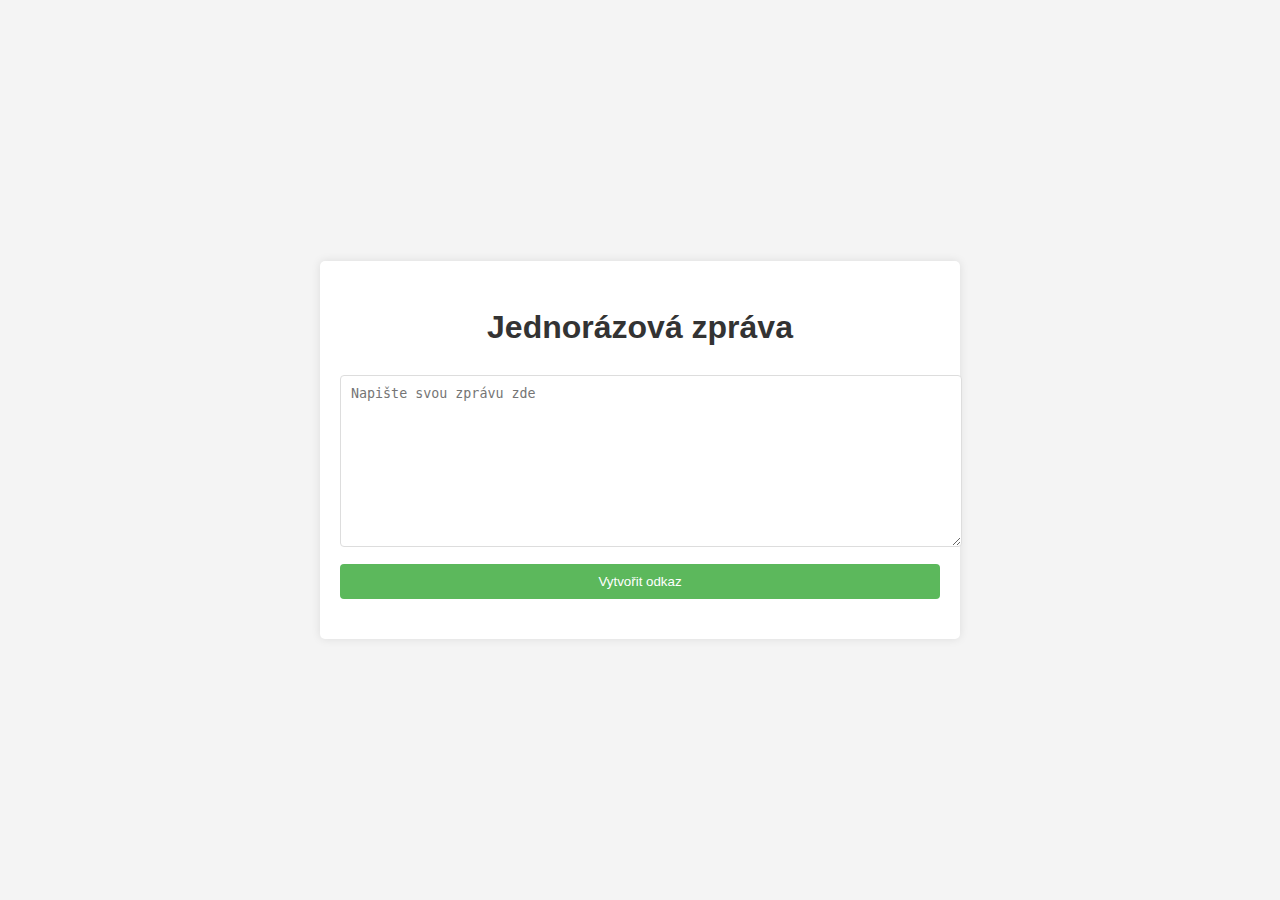
<file: index.html>
<!DOCTYPE html>
<html lang="cs">
<head>
    <meta charset="UTF-8">
    <meta name="viewport" content="width=device-width, initial-scale=1.0">
    <title>Jednorázová zpráva</title>
    <link rel="stylesheet" href="style.css">
</head>
<body>
    <div class="container">
        <h1>Jednorázová zpráva</h1>
        <textarea id="message" placeholder="Napište svou zprávu zde"></textarea>
        <button id="createLink">Vytvořit odkaz</button>
        <div id="result"></div>
    </div>
    <script src="script.js"></script>
</body>
</html>
</file>
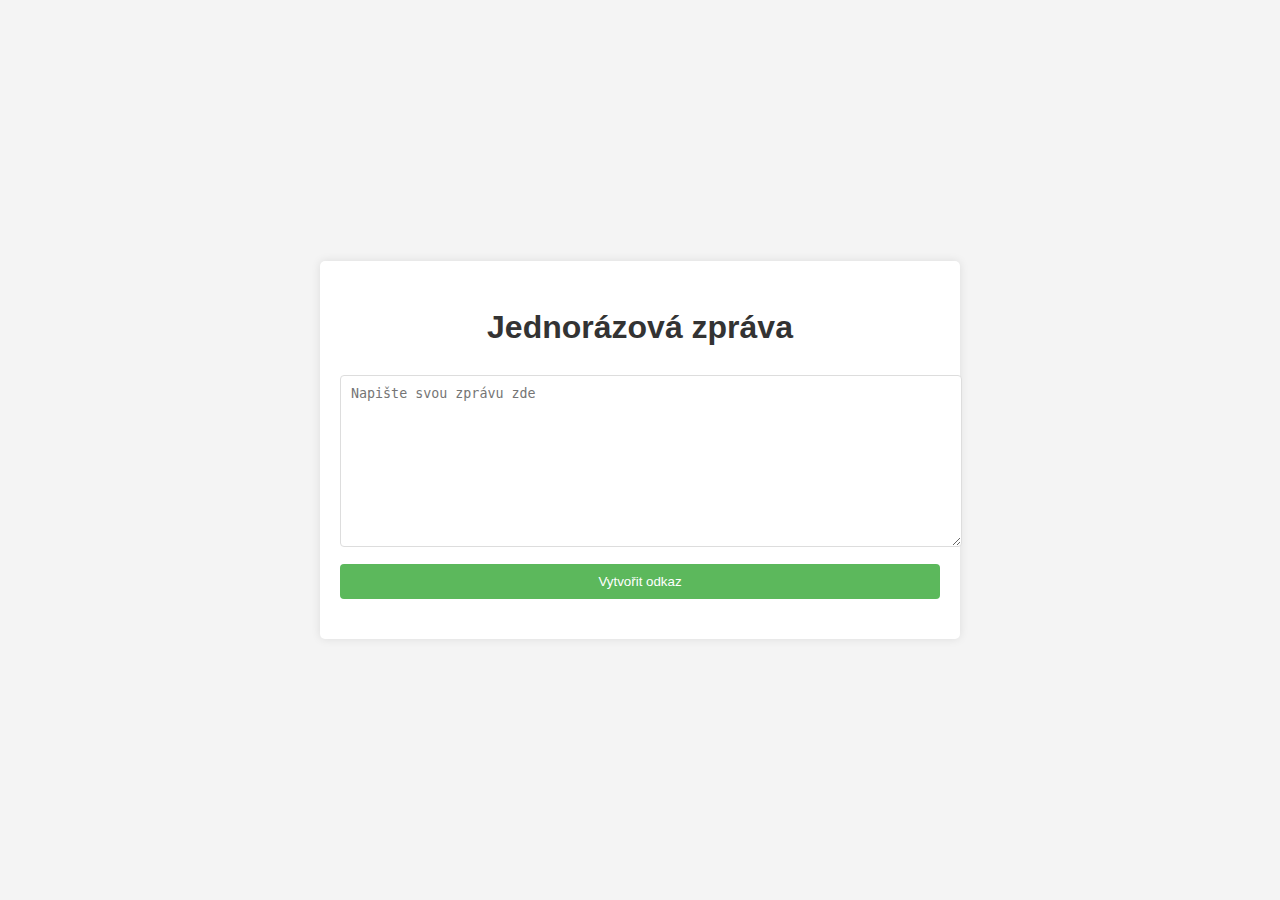
<file: priv/index.html>
<!DOCTYPE html>
<html lang="cs">
<head>
    <meta charset="UTF-8">
    <meta name="viewport" content="width=device-width, initial-scale=1.0">
    <title>Jednorázová zpráva</title>
    <link rel="stylesheet" href="style.css">
</head>
<body>
    <div class="container">
        <h1>Jednorázová zpráva</h1>
        <textarea id="message" placeholder="Napište svou zprávu zde"></textarea>
        <button id="createLink">Vytvořit odkaz</button>
        <div id="result"></div>
    </div>
    <script src="script.js"></script>
</body>
</html>
</file>
<file: style.css>
body {
    font-family: Arial, sans-serif;
    line-height: 1.6;
    margin: 0;
    padding: 0;
    display: flex;
    justify-content: center;
    align-items: center;
    min-height: 100vh;
    background-color: #f4f4f4;
}

.container {
    background-color: white;
    padding: 20px;
    border-radius: 5px;
    box-shadow: 0 0 10px rgba(0,0,0,0.1);
    width: 80%;
    max-width: 600px;
}

h1 {
    text-align: center;
    color: #333;
}

textarea {
    width: 100%;
    height: 150px;
    margin-bottom: 10px;
    padding: 10px;
    border: 1px solid #ddd;
    border-radius: 4px;
    resize: vertical;
}

button {
    display: block;
    width: 100%;
    padding: 10px;
    background-color: #5cb85c;
    color: white;
    border: none;
    border-radius: 4px;
    cursor: pointer;
}

button:hover {
    background-color: #4cae4c;
}

#result {
    margin-top: 20px;
}

#result input {
    width: 100%;
    padding: 5px;
    margin-bottom: 10px;
}
</file>
<file: priv/style.css>
body {
    font-family: Arial, sans-serif;
    line-height: 1.6;
    margin: 0;
    padding: 0;
    display: flex;
    justify-content: center;
    align-items: center;
    min-height: 100vh;
    background-color: #f4f4f4;
}

.container {
    background-color: white;
    padding: 20px;
    border-radius: 5px;
    box-shadow: 0 0 10px rgba(0,0,0,0.1);
    width: 80%;
    max-width: 600px;
}

h1 {
    text-align: center;
    color: #333;
}

textarea {
    width: 100%;
    height: 150px;
    margin-bottom: 10px;
    padding: 10px;
    border: 1px solid #ddd;
    border-radius: 4px;
    resize: vertical;
}

button {
    display: block;
    width: 100%;
    padding: 10px;
    background-color: #5cb85c;
    color: white;
    border: none;
    border-radius: 4px;
    cursor: pointer;
}

button:hover {
    background-color: #4cae4c;
}

#result {
    margin-top: 20px;
}

#result input {
    width: 100%;
    padding: 5px;
    margin-bottom: 10px;
}
</file>
